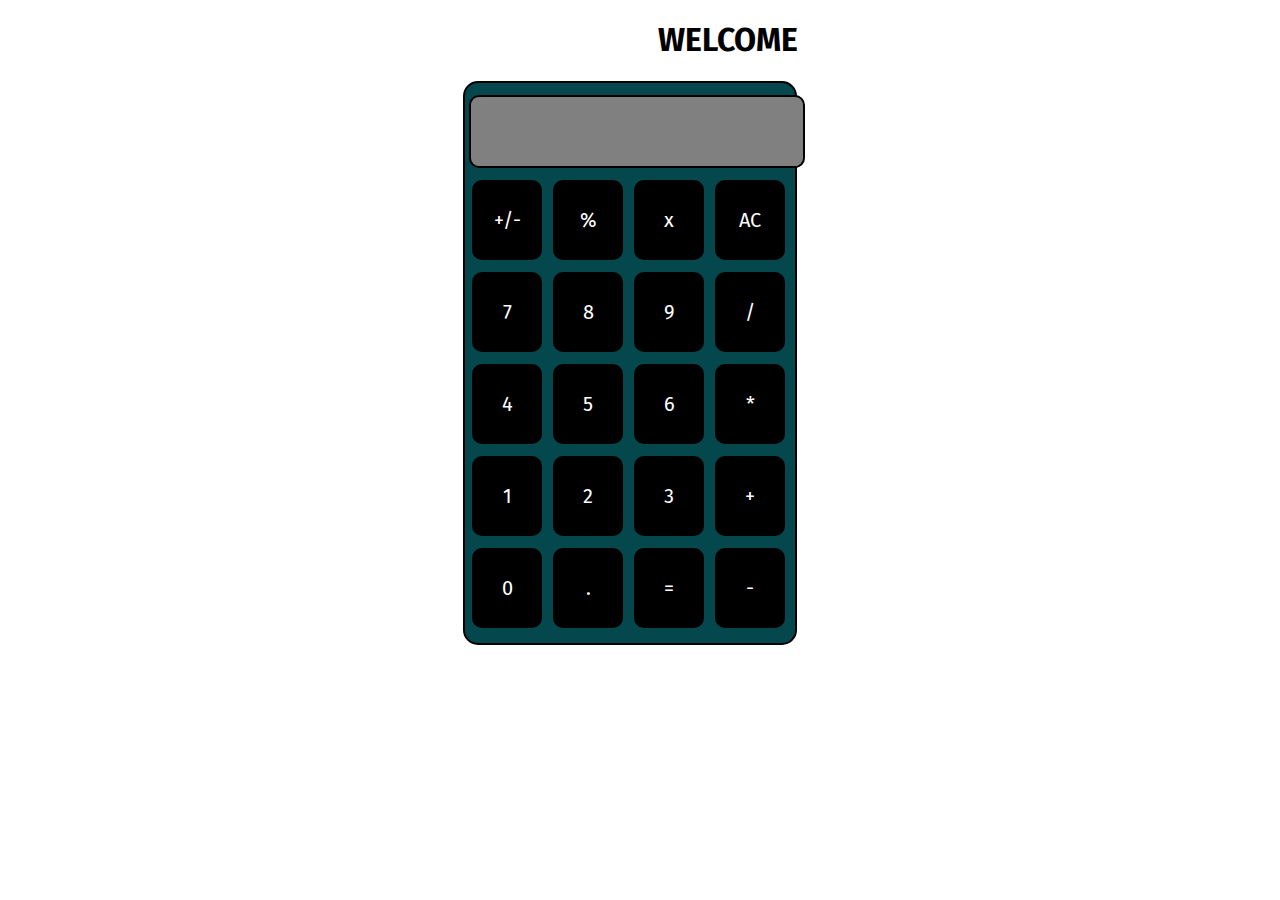
<file: index.html>
<!DOCTYPE html>
<html lang="en">
<head>
    <meta charset="UTF-8">
    <meta name="viewport" content="width=device-width, initial-scale=1.0">
    <title>Calculator</title>

    <link href="body.css" rel="stylesheet" type="text/css">

</head>
<body>
    <h1 class="heading">WELCOME</h1>
    <div class="container">

        <div class="row">
            <input class="input" type="text">

        <div class="row">
            <button class="button">+/-</button>
            <button class="button">%</button>
            <button class="button">x</button>
            <button class="button">AC</button>
            
        </div>

        <div class="row">
            <button class="button">7</button>
            <button class="button">8</button>
            <button class="button">9</button>
            <button class="button">/</button>
        </div>

        <div class="row">
            <button class="button">4</button>
            <button class="button">5</button>
            <button class="button">6</button>
            <button class="button">*</button>
        </div>

     <div class="row">
            <button class="button">1</button>
            <button class="button">2</button>
            <button class="button">3</button>
            <button class="button">+</button>
        </div>

        <div class="row">
            <button class="button">0</button>
            <button class="button">.</button>
            <button class="button">=</button>
            <button class="button">-</button>
        </div>

        
</div>
    
<script src="script.js"></script>
</body>
</html>
</file>
<file: body.css>
@import url('https://fonts.googleapis.com/css2?family=Fira+Sans&display=swap');

.heading
{
    margin-left: 650px;
    font-family: 'Fira Sans', sans-serif;
}

.container{
    display: grid;
    height: 100vh;
    grid-template-columns: 1fr 1fr 1fr 1fr;
    grid-template-rows: 1fr 1fr 1fr 1fr 1fr;
    margin-left: 36%;
    width: 330px;
    height: 560px;
    border: 2px solid black;
    border-radius: 15px;
    background-color: rgb(4, 71, 77);
}

.button{
    width: 70px;
    height: 80px;
    border: 2px solid black;
    border-radius: 10px;
    cursor: pointer;
    font-size: 20px;
    font-family: 'Fira Sans', sans-serif;
    background-color: black;
    color: white;
    margin-left: 7px;
}

.row
{
    margin: 12px 0;
    
}

.row .input
{
    margin-left: 4px;
   padding: 20px 5px;
   border: 2px solid black;
   border-radius: 10px;
   font-size: 25px;
   background-color: grey;
   
}
</file>
